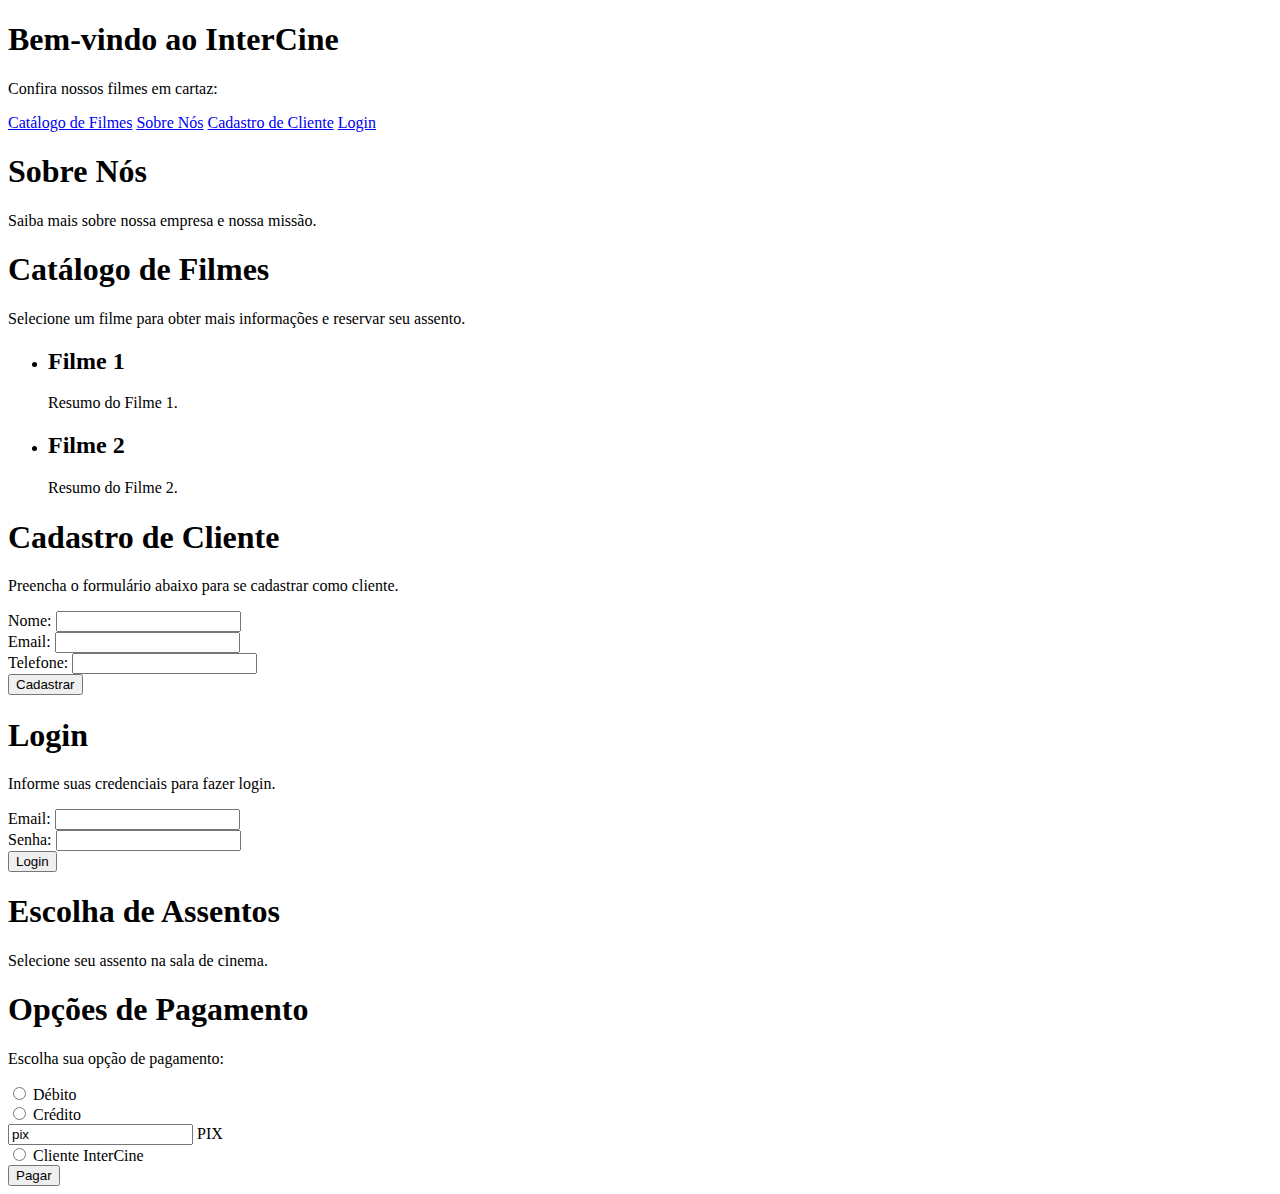
<file: PWNB-Semana#04/index.html>
<!DOCTYPE html>
<html>
<head>
    <title>INTERCINE</title>
</head>
<body>

<!-- Página Principal -->
<div id="pagina_principal">
    <h1>Bem-vindo ao InterCine</h1>
    <p>Confira nossos filmes em cartaz:</p>
    <a href="catalogo.html">Catálogo de Filmes</a>
    <a href="sobre.html">Sobre Nós</a>
    <a href="cadastro.html">Cadastro de Cliente</a>
    <a href="login.html">Login</a>
</div>

<!-- Página Sobre Nós -->
<div id="sobre_nos">
    <h1>Sobre Nós</h1>
    <p>Saiba mais sobre nossa empresa e nossa missão.</p>
</div>

<!-- Página Catálogo de Filmes -->
<div id="catalogo_filmes">
    <h1>Catálogo de Filmes</h1>
    <p>Selecione um filme para obter mais informações e reservar seu assento.</p>
    <!-- Lista de filmes com resumo -->
    <ul>
        <li>
            <h2>Filme 1</h2>
            <p>Resumo do Filme 1.</p>
        </li>
        <li>
            <h2>Filme 2</h2>
            <p>Resumo do Filme 2.</p>
        </li>
        <!-- -->
    </ul>
</div>

<!-- Página Cadastro de Cliente -->
<div id="cadastro_cliente">
    <h1>Cadastro de Cliente</h1>
    <p>Preencha o formulário abaixo para se cadastrar como cliente.</p>
    <form>
        <label for="nome">Nome:</label>
        <input type="text" id="nome" name="nome"><br>

        <label for="email">Email:</label>
        <input type="email" id="email" name="email"><br>

        <label for="telefone">Telefone:</label>
        <input type="tel" id="telefone" name="telefone"><br>

        <input type="submit" value="Cadastrar">
    </form>
</div>

<!-- Página de Login -->
<div id="login">
    <h1>Login</h1>
    <p>Informe suas credenciais para fazer login.</p>
    <form>
        <label for="email">Email:</label>
        <input type="email" id="email" name="email"><br>

        <label for="senha">Senha:</label>
        <input type="password" id="senha" name="senha"><br>

        <input type="submit" value="Login">
    </form>
</div>

<!-- Página Escolha de Assentos -->
<div id="escolha_assentos">
    <h1>Escolha de Assentos</h1>
    <p>Selecione seu assento na sala de cinema.</p>
    <!-- Aqui você pode adicionar uma representação visual do layout dos assentos -->
</div>

<!-- Página de Pagamento -->
<div id="pagamento">
    <h1>Opções de Pagamento</h1>
    <p>Escolha sua opção de pagamento:</p>
    <input type="radio" id="debito" name="pagamento" value="debito">
    <label for="debito">Débito</label><br>

    <input type="radio" id="credito" name="pagamento" value="credito">
    <label for="credito">Crédito</label><br>

    <input type=radio" id="pix" name="pagamento" value="pix">
    <label for="pix">PIX</label><br>

    <input type="radio" id="cliente_cinema" name="pagamento" value="cliente_cinema">
    <label for="cliente_cinema">Cliente InterCine</label><br>

    <input type="submit" value="Pagar">
</div>

</body>
</html>
</file>
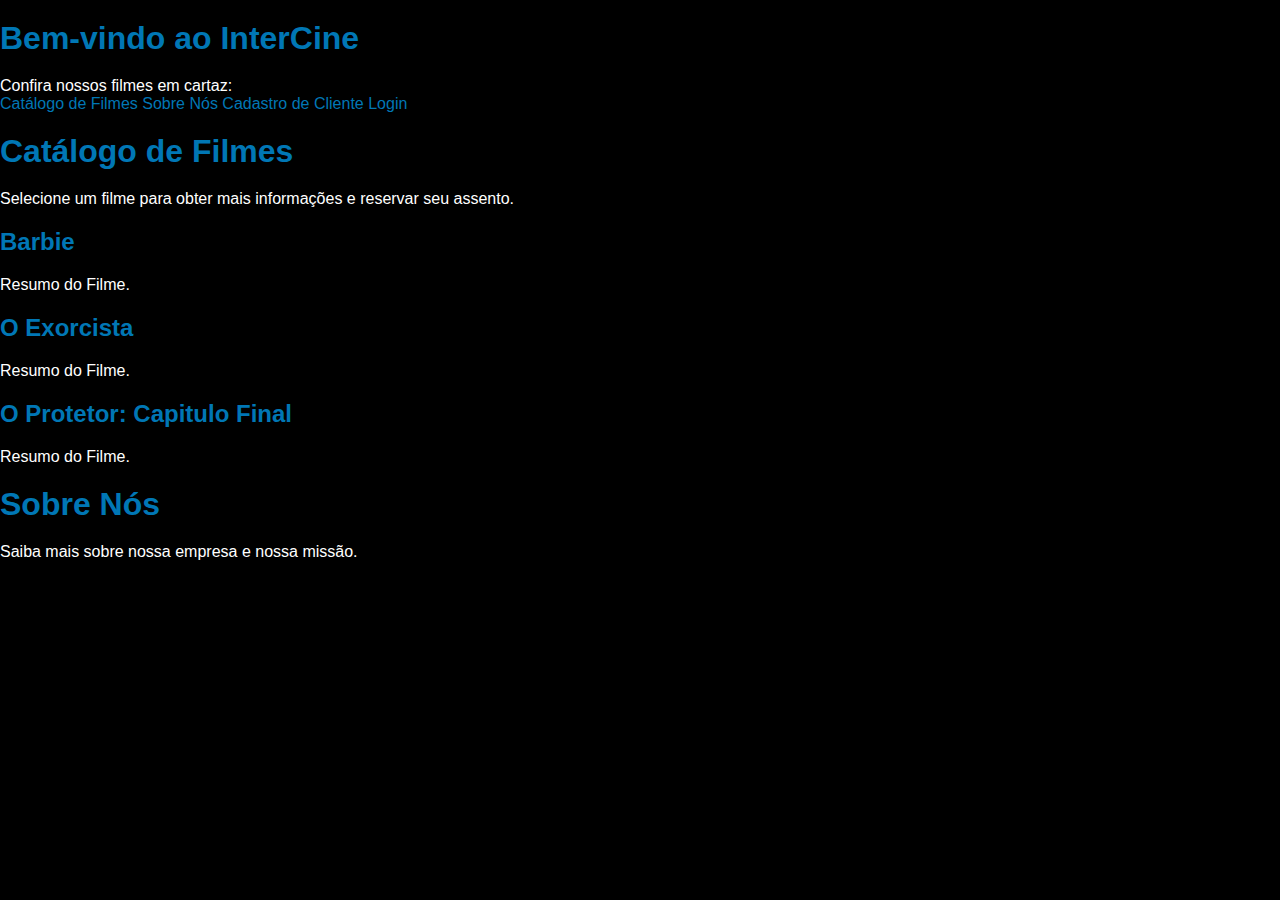
<file: PWNB-Semana#05/index.html>
<!DOCTYPE html>
<html>
<head>
    <title>INTERCINE</title>

    <link rel="stylesheet" type="text/css" href="index.css">

</head>
<body>

<!-- Página Principal -->
<div id="pagina_principal">
    <h1>Bem-vindo ao InterCine</h1>
    <p>Confira nossos filmes em cartaz:</p>
    <a href="catalago.html">Catálogo de Filmes</a>
    <a href="sobre.html">Sobre Nós</a>
    <a href="cadastro.html">Cadastro de Cliente</a>
    <a href="login.html">Login</a>
</div>

<!-- Página Catálogo de Filmes -->
<div id="catalogo_filmes">
    <h1>Catálogo de Filmes</h1>
    <p>Selecione um filme para obter mais informações e reservar seu assento.</p>
    <!-- Lista de filmes com resumo -->
    <ul>
        <li>
            <h2>Barbie</h2>
            <p>Resumo do Filme.</p>
        </li>
        <li>
            <h2>O Exorcista</h2>
            <p>Resumo do Filme.</p>
        </li>
        <li>
            <h2>O Protetor: Capitulo Final</h2>
            <p>Resumo do Filme.</p>
        </li>
        <!-- -->
    </ul>
</div>

    <!-- Página Sobre Nós -->
    <div id="sobre_nos">
        <h1>Sobre Nós</h1>
        <p>Saiba mais sobre nossa empresa e nossa missão.</p>
    </div>

</body>
</html>
</file>
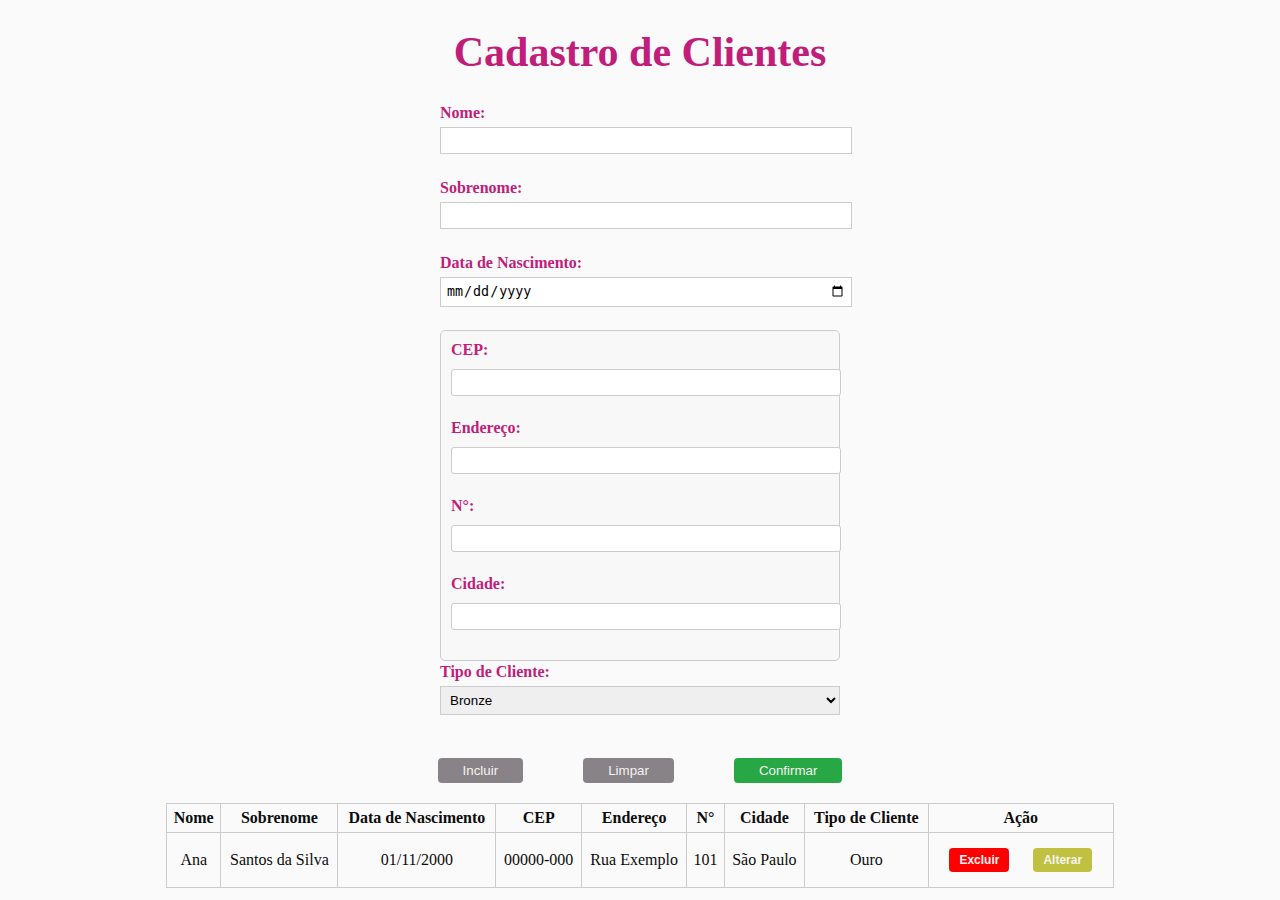
<file: PWNB-Semana#12/index.html>
<!DOCTYPE html>
<html lang="pt-br">

<head>
    <meta charset="UTF-8">
    <link rel="stylesheet" type="text/css" href="styles.css">
    <title>Cadastro de Clientes</title>
    <script src="cadastro.js"></script>
</head>

<body>
    <h1>Cadastro de Clientes</h1>

    <form id="cadastro-cliente">
        <label for="nome">Nome:</label>
        <input type="text" id="nome" name="nome" required><br><br>

        <label for="sobrenome">Sobrenome:</label>
        <input type="text" id="sobrenome" name="sobrenome" required><br><br>

        <label for="data-nascimento">Data de Nascimento:</label>
        <input type="date" id="data-nascimento" name="data-nascimento" required><br><br>

        <div id="cep-info">
            <p><strong>CEP:</strong><span id="cep"></span></p>
            <input type="text" id="cep" name="cep" required><br><br>
            <p><strong>Endereço:</strong><span id="endereco"></span></p>
            <input type="text" id="endereco" name="endereco" required><br><br>
            <p><strong>N°:</strong><span id="numero-casa"></span></p>
            <input type="text" id="numero-casa" name="numero-casa" required><br><br>
            <p><strong>Cidade:</strong><span id="cidade"></span></p>
            <input type="text" id="cidade" name="cidade" required><br><br>
        </div>

        <label for="tipo-cliente">Tipo de Cliente:</label>
        <select id="tipo-cliente" name="tipo-cliente">
            <option value="bronze">Bronze</option>
            <option value="prata">Prata</option>
            <option value="ouro">Ouro</option>
            <option value="platina">Platina</option>
            <option value="diamante">Diamante</option>
        </select><br><br>

        <div class="button-container">
            <button type="button" id="incluir">Incluir</button>
            <button type="button" id="limpar">Limpar</button>
            <button type="button" id="confirmar">Confirmar</button>
        </div>
    </form>

    <div class="table-container">
        <table>
            <thead>
                <tr>
                    <th>Nome</th>
                    <th>Sobrenome</th>
                    <th>Data de Nascimento</th>
                    <th>CEP</th>
                    <th>Endereço</th>
                    <th>N°</th>
                    <th>Cidade</th>
                    <th>Tipo de Cliente</th>
                    <th>Ação</th>
                </tr>
            </thead>
            <tbody id="tabela-clientes">
                <td>Ana</td>
                <td>Santos da Silva</td>
                <td>01/11/2000</td>
                <td>00000-000</td>
                <td>Rua Exemplo</td>
                <td>101</td>
                <td>São Paulo</td>
                <td>Ouro</td>
                <td>
                    <button type="button" class="excluir-button">Excluir</button>
                    <button type="button" class="alterar-button">Alterar</button>
                </td>
            </tbody>
        </table>
    </div>

</body>

</html>
</file>
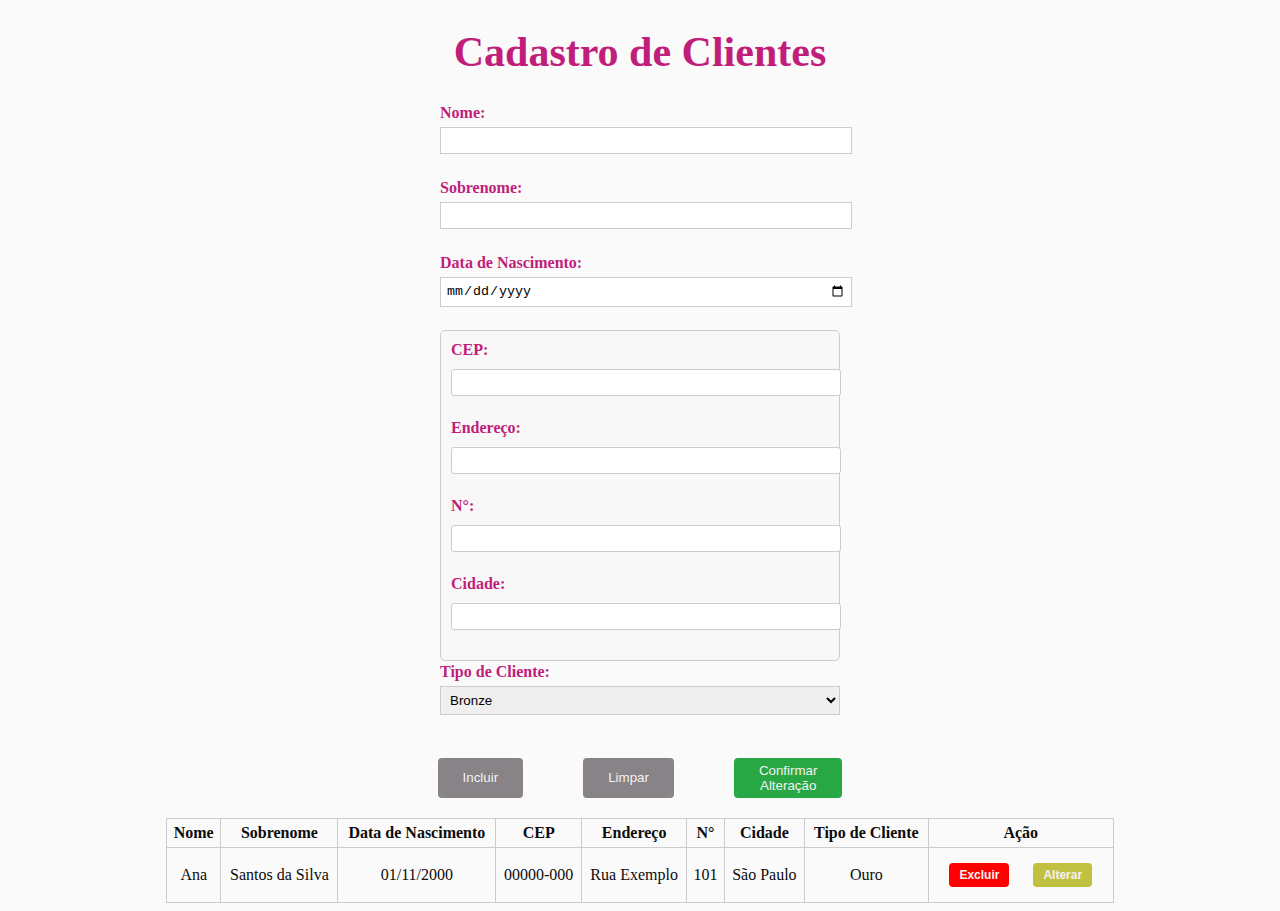
<file: PWNB-Semana#13/index.html>
<!DOCTYPE html>
<html lang="pt-br">

<head>
    <meta charset="UTF-8">
    <link rel="stylesheet" type="text/css" href="styles.css">
    <title>Cadastro de Clientes</title>
    <script src="cadastro.js"></script>
</head>

<body>
    <h1>Cadastro de Clientes</h1>

    <form id="cadastro-cliente">
        <label for="nome">Nome:</label>
        <input type="text" id="nome" name="nome" required><br><br>

        <label for="sobrenome">Sobrenome:</label>
        <input type="text" id="sobrenome" name="sobrenome" required><br><br>

        <label for="data-nascimento">Data de Nascimento:</label>
        <input type="date" id="data-nascimento" name="data-nascimento" required><br><br>

        <div id="cep-info">
            <p><strong>CEP:</strong><span id="cep"></span></p>
            <input type="text" id="cep" name="cep" required><br><br>
            <p><strong>Endereço:</strong><span id="endereco"></span></p>
            <input type="text" id="endereco" name="endereco" required><br><br>
            <p><strong>N°:</strong><span id="numero-casa"></span></p>
            <input type="text" id="numero-casa" name="numero-casa" required><br><br>
            <p><strong>Cidade:</strong><span id="cidade"></span></p>
            <input type="text" id="cidade" name="cidade" required><br><br>
        </div>

        <label for="tipo-cliente">Tipo de Cliente:</label>
        <select id="tipo-cliente" name="tipo-cliente">
            <option value="bronze">Bronze</option>
            <option value="prata">Prata</option>
            <option value="ouro">Ouro</option>
            <option value="platina">Platina</option>
            <option value="diamante">Diamante</option>
        </select><br><br>

        <div class="button-container">
            <button type="button" id="incluir">Incluir</button>
            <button type="button" id="limpar">Limpar</button>
            <button type="button" id="confirmar">Confirmar Alteração</button>
        </div>
    </form>

    <div class="table-container">
        <table>
            <thead>
                <tr>
                    <th>Nome</th>
                    <th>Sobrenome</th>
                    <th>Data de Nascimento</th>
                    <th>CEP</th>
                    <th>Endereço</th>
                    <th>N°</th>
                    <th>Cidade</th>
                    <th>Tipo de Cliente</th>
                    <th>Ação</th>
                </tr>
            </thead>
            <tbody id="tabela-clientes">
                <td>Ana</td>
                <td>Santos da Silva</td>
                <td>01/11/2000</td>
                <td>00000-000</td>
                <td>Rua Exemplo</td>
                <td>101</td>
                <td>São Paulo</td>
                <td>Ouro</td>
                <td>
                    <button type="button" class="excluir-button">Excluir</button>
                    <button type="button" class="alterar-button">Alterar</button>
                </td>
            </tbody>
        </table>
    </div>

</body>

</html>
</file>
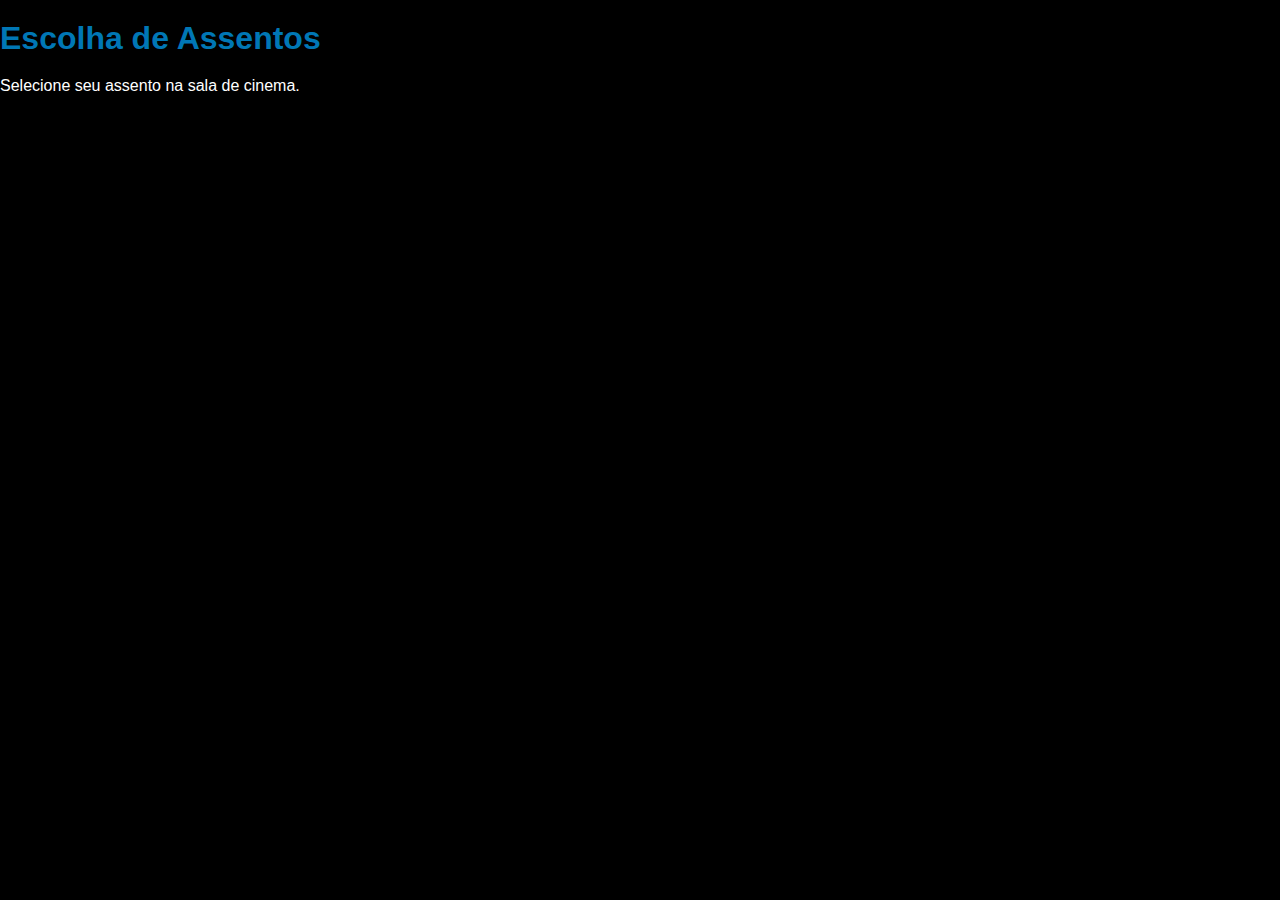
<file: PWNB-Semana#05/assentos.html>
<!DOCTYPE html>
<html>
<head>
    <title>INTERCINE</title>

    <link rel="stylesheet" type="text/css" href="index.css">
</head>
<body>
<!-- Página Escolha de Assentos -->
<div id="escolha_assentos">
    <h1>Escolha de Assentos</h1>
    <p>Selecione seu assento na sala de cinema.</p>
    <!--  -->
</div>
</file>
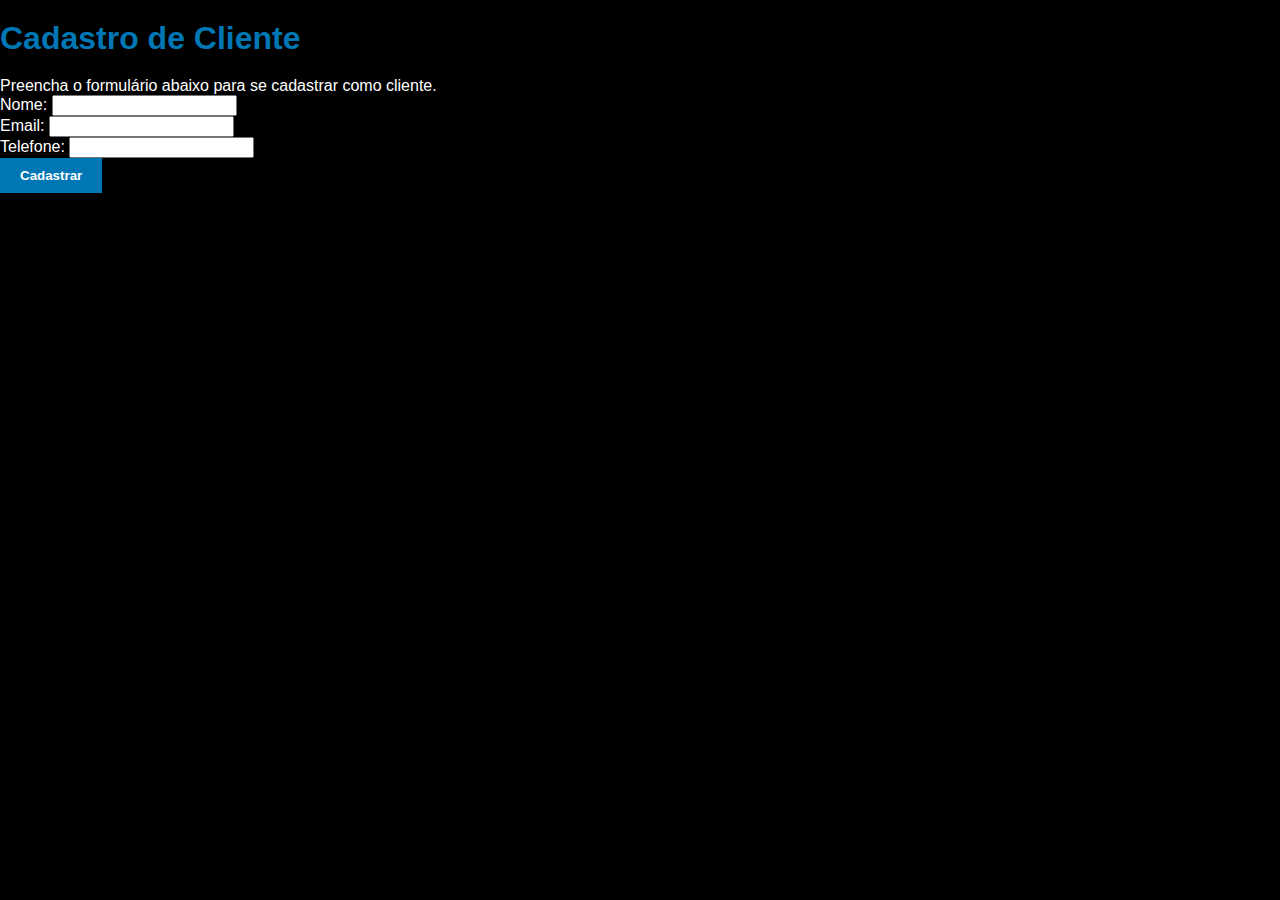
<file: PWNB-Semana#05/cadastro.html>
<!DOCTYPE html>
<html>
<head>
    <title>INTERCINE</title>

    <link rel="stylesheet" type="text/css" href="index.css">
</head>
<body>
<!-- Página Cadastro de Cliente -->
<div id="cadastro_cliente">
    <h1>Cadastro de Cliente</h1>
    <p>Preencha o formulário abaixo para se cadastrar como cliente.</p>
    <form>
        <label for="nome">Nome:</label>
        <input type="text" id="nome" name="nome"><br>

        <label for="email">Email:</label>
        <input type="email" id="email" name="email"><br>

        <label for="telefone">Telefone:</label>
        <input type="tel" id="telefone" name="telefone"><br>

        <input type="submit" value="Cadastrar">
    </form>
</div>
</file>
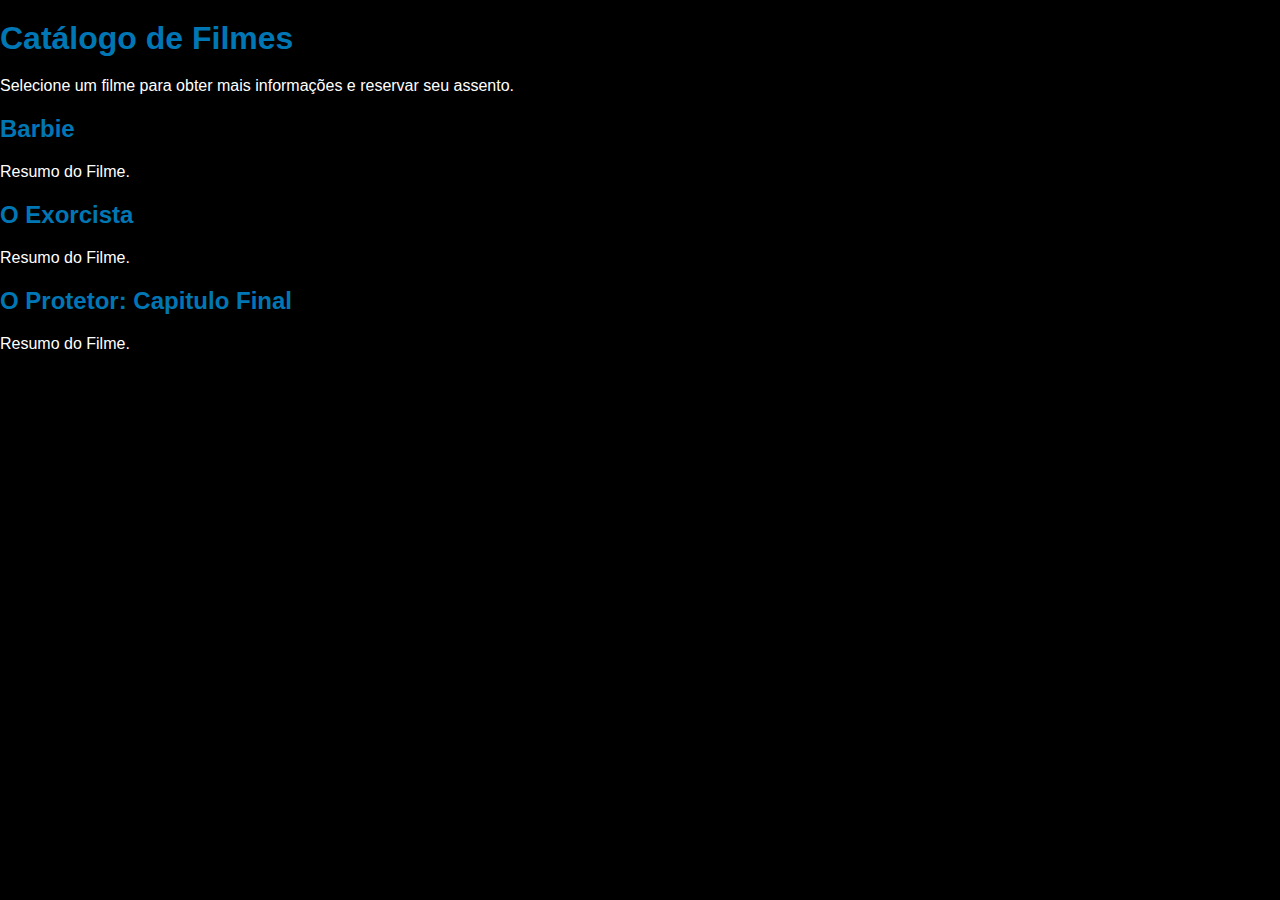
<file: PWNB-Semana#05/catalago.html>
<!DOCTYPE html>
<html>
<head>
    <title>INTERCINE</title>

    <link rel="stylesheet" type="text/css" href="index.css">
</head>
<body>
    <!-- Página Catálogo de Filmes -->
<div id="catalogo_filmes">
    <h1>Catálogo de Filmes</h1>
    <p>Selecione um filme para obter mais informações e reservar seu assento.</p>
    <!-- Lista de filmes com resumo -->
    <ul>
        <li>
            <h2>Barbie</h2>
            <p>Resumo do Filme.</p>
        </li>
        <li>
            <h2>O Exorcista</h2>
            <p>Resumo do Filme.</p>
        </li>
        <li>
            <h2>O Protetor: Capitulo Final</h2>
            <p>Resumo do Filme.</p>
        </li>
        <!-- -->
    </ul>
</div>
</file>
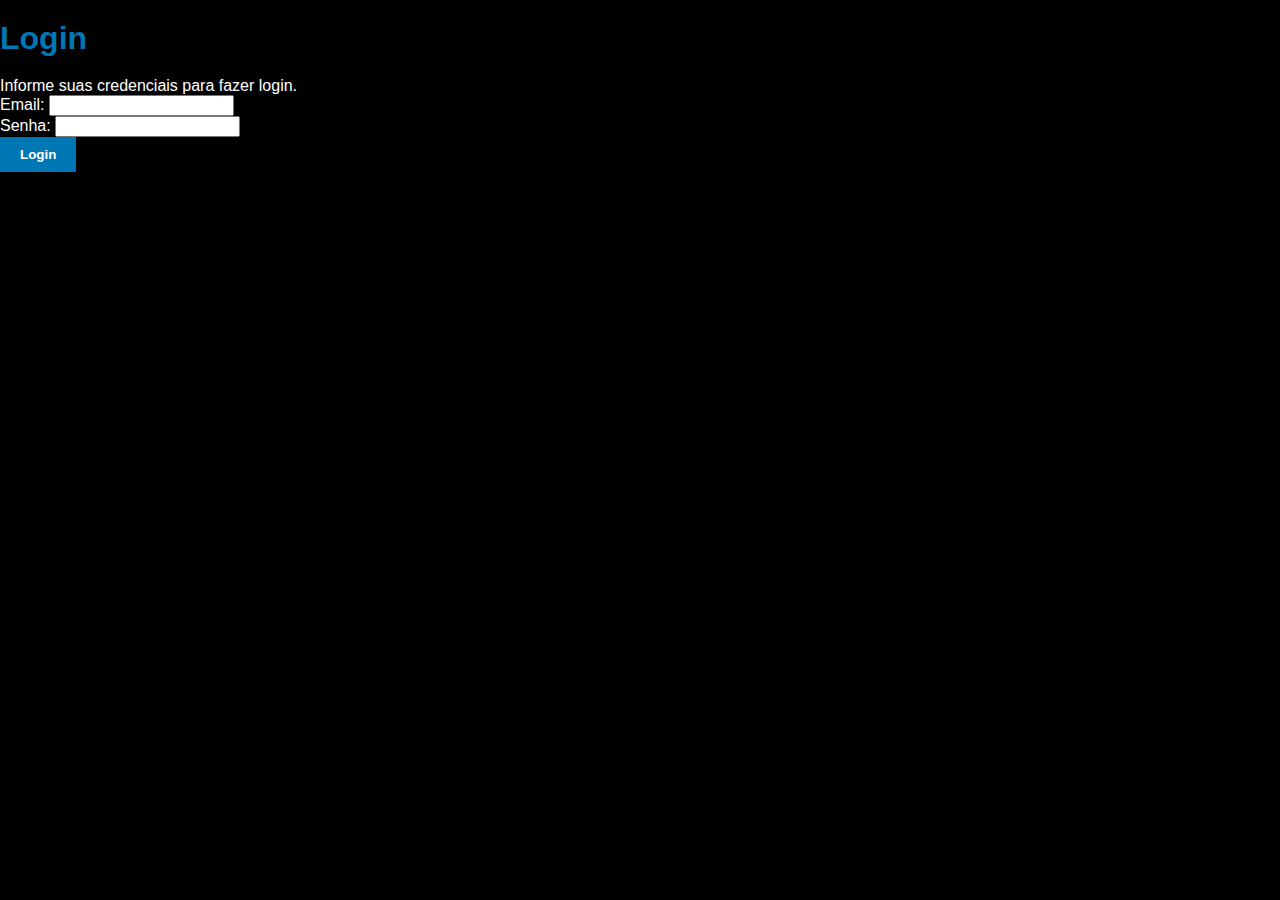
<file: PWNB-Semana#05/login.html>
<!DOCTYPE html>
<html>
<head>
    <title>INTERCINE</title>

    <link rel="stylesheet" type="text/css" href="index.css">
</head>
<body>
<!-- Página de Login -->
<div id="login">
    <h1>Login</h1>
    <p>Informe suas credenciais para fazer login.</p>
    <form>
        <label for="email">Email:</label>
        <input type="email" id="email" name="email"><br>

        <label for="senha">Senha:</label>
        <input type="password" id="senha" name="senha"><br>

        <input type="submit" value="Login">
    </form>
</div>
</file>
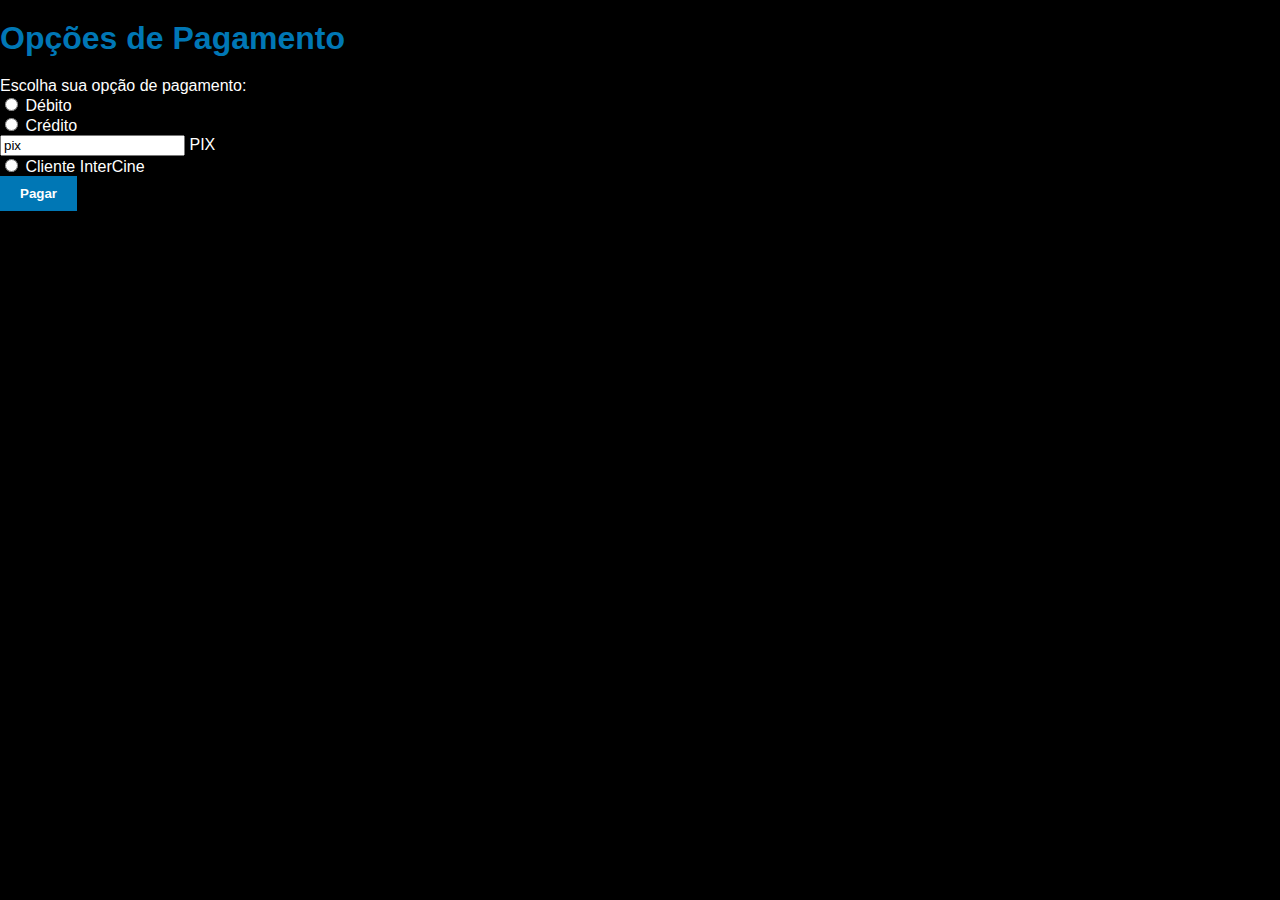
<file: PWNB-Semana#05/pagamento.html>
<!DOCTYPE html>
<html>
<head>
    <title>INTERCINE</title>

    <link rel="stylesheet" type="text/css" href="index.css">
</head>
<body>
<!-- Página de Pagamento -->
<div id="pagamento">
    <h1>Opções de Pagamento</h1>
    <p>Escolha sua opção de pagamento:</p>
    <input type="radio" id="debito" name="pagamento" value="debito">
    <label for="debito">Débito</label><br>

    <input type="radio" id="credito" name="pagamento" value="credito">
    <label for="credito">Crédito</label><br>

    <input type=radio" id="pix" name="pagamento" value="pix">
    <label for="pix">PIX</label><br>

    <input type="radio" id="cliente_cinema" name="pagamento" value="cliente_cinema">
    <label for="cliente_cinema">Cliente InterCine</label><br>

    <input type="submit" value="Pagar">
</div>

</body>
</html>
</file>
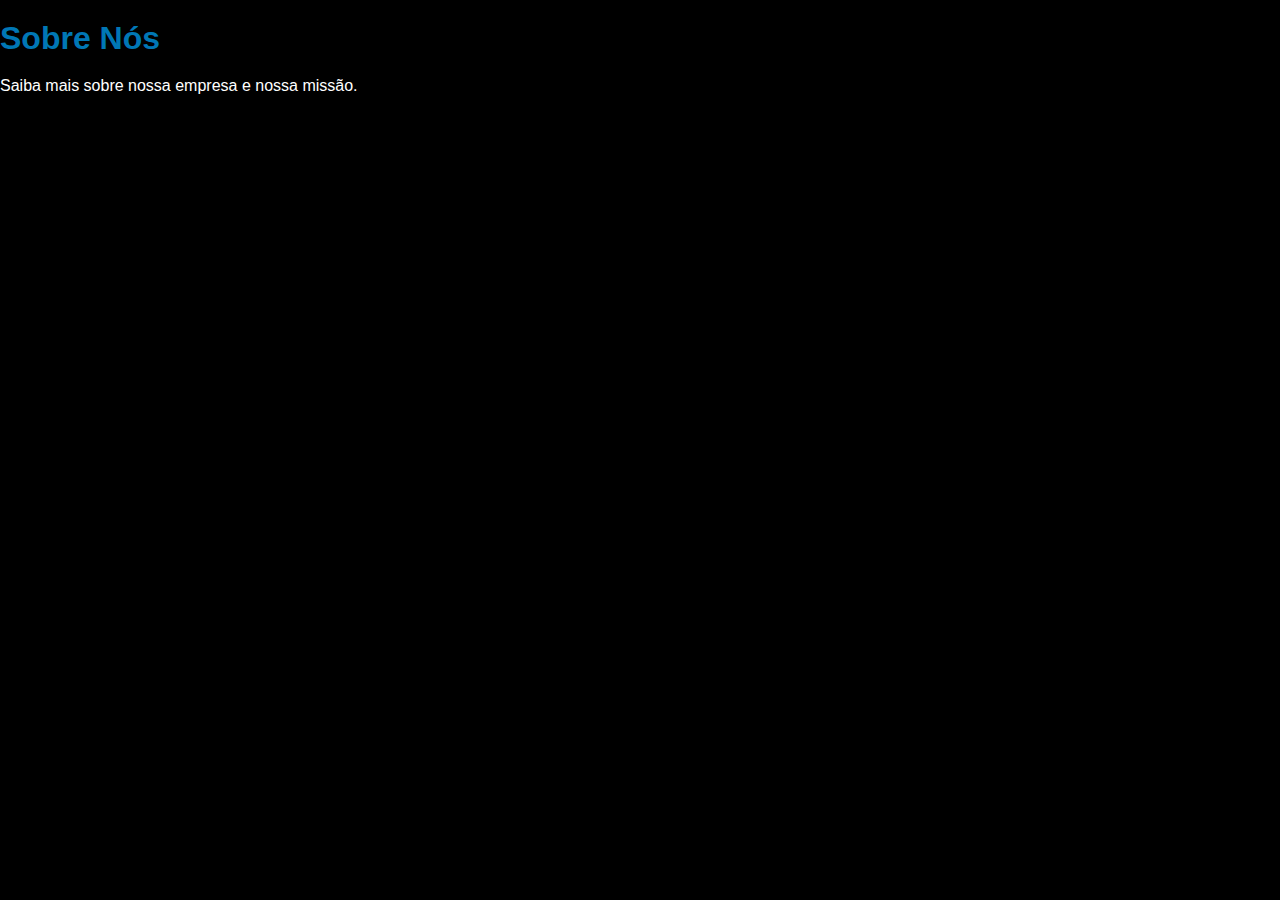
<file: PWNB-Semana#05/sobre.html>
<!DOCTYPE html>
<html>
<head>
    <title>INTERCINE</title>

    <link rel="stylesheet" type="text/css" href="index.css">
</head>
<body>
    <!-- Página Sobre Nós -->
<div id="sobre_nos">
    <h1>Sobre Nós</h1>
    <p>Saiba mais sobre nossa empresa e nossa missão.</p>
</div>
</file>
<file: PWNB-Semana#12/styles.css>
body {
    background-color: #fbfafa;
}

h1 {
    font-size: 42px;
    text-align: center;
    color: #c01e7a;
}

form#cadastro-cliente {
    max-width: 400px;
    margin: 0 auto;
}

label {
    display: block;
    margin-top: 2px;
    font-weight: bold;
    color: #c01e7a
}

input[type="text"],
input[type="date"],
select {
    width: 100%;
    padding: 5px;
    margin: 5px 0;
    border: 1px solid #ccc;
}

#cep-info {
    border: 1px solid #ccc;
    padding: 10px;
    background-color: #f8f8f8;
    border-radius: 5px;
}

#cep-info p {
    margin: 0;
    font-weight: bold;
    color: #c01e7a;
}

#cep-info input[type="text"] {
    width: 100%;
    padding: 5px;
    border: 1px solid #ccc;
    border-radius: 3px;
    margin-top: 10px;
}

#cep-info input[type="text"]:disabled {
    background-color: #eee;
    cursor: not-allowed;
}

#cep-info input[type="text"]:disabled::placeholder {
    color: #999;
}

button {
    background-color: #878387;
    color: #f4f2f2;
    padding: 5px 25px;
    border: none;
    cursor: pointer;
    margin-right: 10px;
    margin-top: 1px;
    margin-bottom: 5px;
    border-radius: 4px;
}

#confirmar {
    background-color: #28a745;
}

.button-container {
    display: flex;
    justify-content: center;
    margin-top: 20px;
}

.button-container button {
    margin: 0 30px;
}

.excluir-button,
.alterar-button {
    padding: 5px 10px;
    font-size: 12px;
    font-weight: bold;
    border-radius: 4px;
    margin: 10px;
}

.excluir-button {
    background-color: #FF0000;
}

.alterar-button {
    background-color: #c1c141;
}

.table-container {
    width: 75%;
    margin: 0 auto;
    margin-top: 10px;
}

table {
    width: 100%;
    border-collapse: collapse;
    margin: 0 auto;
    margin-top: 20px;
}

th,
td {
    padding: 5px;
    margin: 0;
    text-align: center;
    border: 1px solid #ccc;
    color: #0c0c0c
}

#tabela-clientes tr:nth-child(even) {
    background-color: #f8f8f8;
}

.action-button {
    background-color: #dc3545;
    color: #fff;
    padding: 5px 10px;
    border: none;
    cursor: pointer;
}

input[type="text"] {
    width: 100%;
    padding: 5px;
    margin: 5px 0;
    border: 1px solid #ccc;
}

input[name="cidade"] {
    margin-bottom: 2px;
}
</file>
<file: PWNB-Semana#13/styles.css>
body {
    background-color: #fbfafa;
}

h1 {
    font-size: 42px;
    text-align: center;
    color: #c01e7a;
}

form#cadastro-cliente {
    max-width: 400px;
    margin: 0 auto;
}

label {
    display: block;
    margin-top: 2px;
    font-weight: bold;
    color: #c01e7a
}

input[type="text"],
input[type="date"],
select {
    width: 100%;
    padding: 5px;
    margin: 5px 0;
    border: 1px solid #ccc;
}

#cep-info {
    border: 1px solid #ccc;
    padding: 10px;
    background-color: #f8f8f8;
    border-radius: 5px;
}

#cep-info p {
    margin: 0;
    font-weight: bold;
    color: #c01e7a;
}

#cep-info input[type="text"] {
    width: 100%;
    padding: 5px;
    border: 1px solid #ccc;
    border-radius: 3px;
    margin-top: 10px;
}

#cep-info input[type="text"]:disabled {
    background-color: #eee;
    cursor: not-allowed;
}

#cep-info input[type="text"]:disabled::placeholder {
    color: #999;
}

button {
    background-color: #878387;
    color: #f4f2f2;
    padding: 5px 25px;
    border: none;
    cursor: pointer;
    margin-right: 10px;
    margin-top: 1px;
    margin-bottom: 5px;
    border-radius: 4px;
}

#confirmar {
    background-color: #28a745;
}

.button-container {
    display: flex;
    justify-content: center;
    margin-top: 20px;
}

.button-container button {
    margin: 0 30px;
}

.excluir-button,
.alterar-button {
    padding: 5px 10px;
    font-size: 12px;
    font-weight: bold;
    border-radius: 4px;
    margin: 10px;
}

.excluir-button {
    background-color: #FF0000;
}

.alterar-button {
    background-color: #c1c141;
}

.table-container {
    width: 75%;
    margin: 0 auto;
    margin-top: 10px;
}

table {
    width: 100%;
    border-collapse: collapse;
    margin: 0 auto;
    margin-top: 20px;
}

th,
td {
    padding: 5px;
    margin: 0;
    text-align: center;
    border: 1px solid #ccc;
    color: #0c0c0c
}

#tabela-clientes tr:nth-child(even) {
    background-color: #f8f8f8;
}

.action-button {
    background-color: #dc3545;
    color: #fff;
    padding: 5px 10px;
    border: none;
    cursor: pointer;
}

input[type="text"] {
    width: 100%;
    padding: 5px;
    margin: 5px 0;
    border: 1px solid #ccc;
}

input[name="cidade"] {
    margin-bottom: 2px;
}
</file>
<file: PWNB-Semana#05/index.css>
/* Reset de margens e preenchimento padrão */
body, h1, h2, p, ul, li {
    margin: 0;
    padding: 0;
}

/* Estilos para o corpo do site */
body {
    font-family: Arial, sans-serif;
    background-color: #000; /* Fundo preto semelhante ao Cinemark */
    color: #fff; /* Texto branco */
}

/* Estilos para a barra de navegação */
nav {
    background-color: #0077b5; /* Azul escuro semelhante ao Cinemark */
    text-align: center;
    padding: 10px 0;
}

nav ul {
    list-style: none;
    text-align: center;
    padding: 0;
    margin: 0;
}

nav ul li {
    display: inline;
    margin: 0 20px;
}

nav ul li a {
    color: #fff;
    font-weight: bold;
    text-decoration: none;
    padding: 10px 20px;
    background-color: #0077b5;
    border-radius: 5px;
    transition: background-color 0.3s, color 0.3s;
}

nav ul li a:hover {
    color: #ffcc29;
    background-color: #ffcc29;
}
/* Estilos para a barra de navegação na parte superior */
nav {
    background-color: #0077b5;
    padding: 10px 0;
    text-align: center; 
}

nav ul {
    list-style: none;
    padding: 0;
    margin: 0;
}

nav ul li {
    display: inline;
    margin: 0 20px; 
}

nav ul li a {
    color: #fff;
    font-weight: bold;
    text-decoration: none;
    padding: 5px 20px; 
}

/* Estilos para os links de navegação ao passar o mouse */
nav ul li a:hover {
    background-color: #ffcc29; 
}

/* Estilos para títulos */
h1, h2, h3 {
    color: #0077b5;
    margin: 20px 0;
}

/* Estilos para links */
a {
    color: #0077b5;
    text-decoration: none;
    transition: color 0.3s;
}

a:hover {
    color: #ffcc29;
}

/* Estilos para botões */
input[type="submit"] {
    background-color: #0077b5;
    color: #fff;
    font-weight: bold;
    padding: 10px 20px;
    border: none;
    cursor: pointer;
    transition: background-color 0.3s;
}

input[type="submit"]:hover {
    background-color: #ffcc29;
}
</file>
